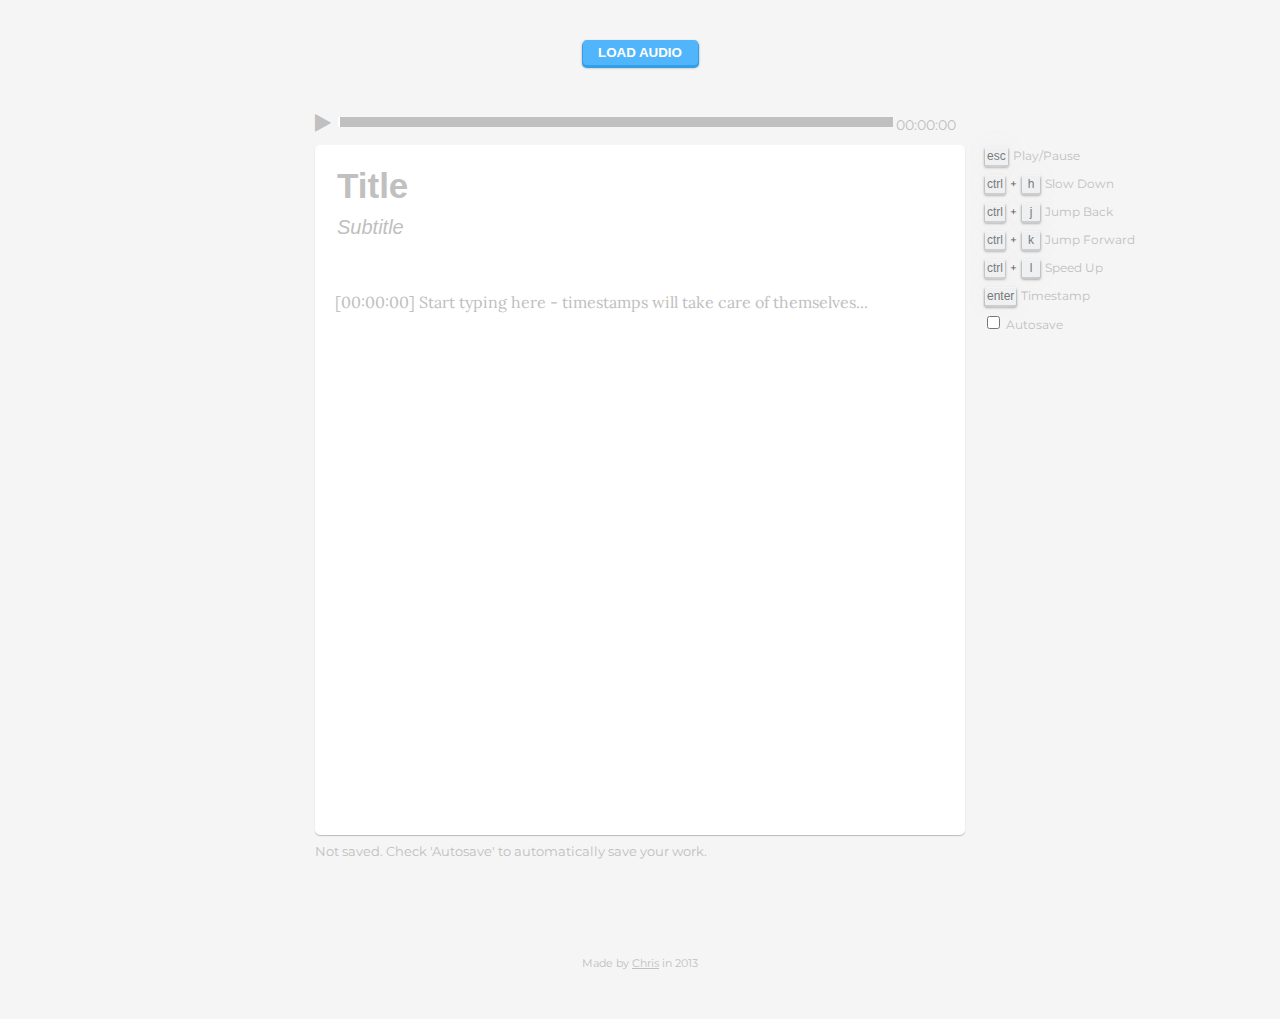
<file: index.html>
<!DOCTYPE html>
<head>
	<title>Transcription Sucks</title>
	<meta http-equiv="Content-Type" content="text/html; charset=utf-8" />
	<meta name="description" content="Transcription Sucks. Here's a tool trying to make it slightly less awful." />

    <link href='http://fonts.googleapis.com/css?family=Montserrat:400,700|Lora:400,700' rel='stylesheet' type='text/css'>
    <link href="http://maxcdn.bootstrapcdn.com/font-awesome/4.2.0/css/font-awesome.min.css" rel="stylesheet" type='text/css'>

	<link rel="stylesheet" href="css/reset.css" type="text/css" />
	<link rel="stylesheet" href="css/style.css" type="text/css" />

    <script type='text/javascript' src='https://code.jquery.com/jquery-2.1.1.min.js'></script>
    <script type="text/javascript" src="js/jquery.typing-0.2.0.min.js"></script>

    <script type="text/javascript" src="js/audiocontroller.js"></script>
    <script type="text/javascript" src="js/main.js"></script>

    <script>
      (function(i,s,o,g,r,a,m){i['GoogleAnalyticsObject']=r;i[r]=i[r]||function(){
      (i[r].q=i[r].q||[]).push(arguments)},i[r].l=1*new Date();a=s.createElement(o),
      m=s.getElementsByTagName(o)[0];a.async=1;a.src=g;m.parentNode.insertBefore(a,m)
      })(window,document,'script','//www.google-analytics.com/analytics.js','ga');

      ga('create', 'UA-38944056-2', 'auto');
      ga('send', 'pageview');
    </script>
</head>

<body>
    <div class="chooser">
        <div class="content">
            <input id="audioChooser" type="file" accept="audio/*"/><button id="audioChooserBtn">Load Audio</button>
        </div>
    </div>

    <div class="source" id="source">
        <div class="content">
            <div class="player-wrapper">
                <div class="player-button-wrapper">
                    <i class="fa fa-play disabled" id="play-pause"></i>
                </div>
                <div class="player-seek-wrapper" id="seek">
                    <div class="player-duration" id="duration"></div>
                    <div class="player-progress" id="progress"></div>
                </div>
                <div class="player-time disabled" id="time">00:00:00</div>
            </div>
        </div>
    </div>

    <div class="side-content">
        <ul class="commands">
            <li id="cmd-play"><a class="key">esc</a> <a class="command">Play/Pause</a></li>
            <li id="cmd-slower"><a class="key">ctrl</a> + <a class="key">h</a> <a class="command">Slow Down</a></li>
            <li id="cmd-rw"><a class="key">ctrl</a> + <a class="key">j</a> <a class="command">Jump Back</a></li>
            <li id="cmd-ff"><a class="key">ctrl</a> + <a class="key">k</a> <a class="command">Jump Forward</a></li>
            <li id="cmd-faster"><a class="key">ctrl</a> + <a class="key">l</a> <a class="command">Speed Up</a></li>
            <li id="cmd-stamp"><a class="key">enter</a> <a class="command">Timestamp</a></li>
            <li><input id="cmd-save" type="checkbox" name="autosave"> <a class="command">Autosave</a></li>
        </ul>
    </div>

    <div class="transcript">
        <div class="content">
            <input class="tTitle saved" id="title" placeholder="Title"/>
            <input class="tSubtitle saved" id="subtitle" placeholder="Subtitle"/>
            <textarea class="tText saved" id="text" placeholder="[00:00:00] Start typing here - timestamps will take care of themselves..."></textarea>
            <div class="tText hidden" id="hiddenText"></div>
        </div>
    </div>

    <div class="save-info content">
        <p id="save-status">Not saved. Check 'Autosave' to automatically save your work.</p>
    </div>

    <footer>
        <div class="content">
            <p>Made by <a href="http://www.iammueller.com" target="_blank">Chris</a> in 2013</p>
        </div>
    </footer>
</body>
</html>
</file>
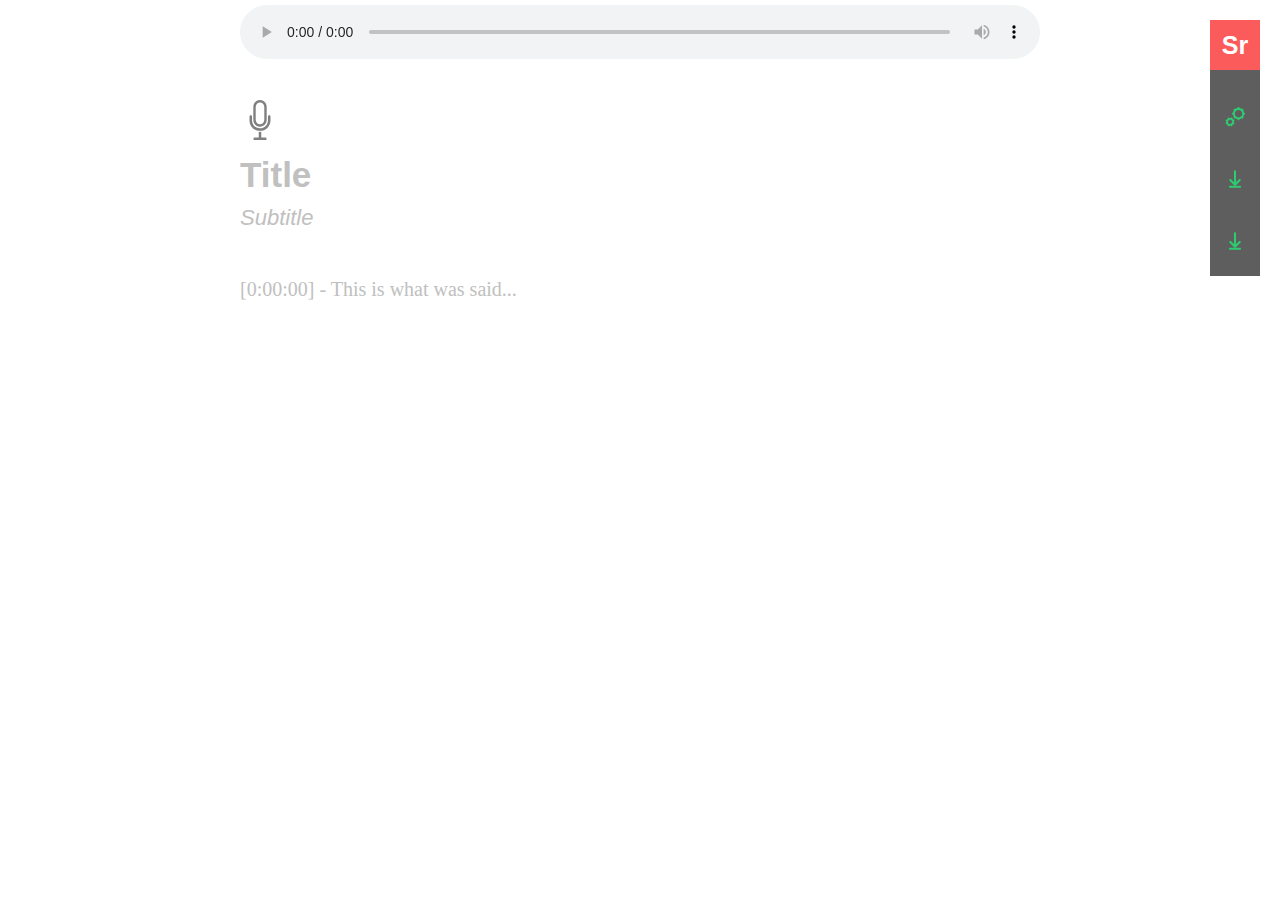
<file: site/index.html>
<!DOCTYPE html>
<head>
	<title>Scriberrr - making transcription slightly less shitty.</title>
	<meta http-equiv="Content-Type" content="text/html; charset=utf-8" />
	<meta name="description" content="Scriberrr is here to help reduce the misery that is transcribing interviews. Free, open, and even available for you to download and use offline." />

	<link rel="stylesheet" href="css/reset.css" type="text/css" />
	<link rel="stylesheet" href="css/style.css" type="text/css" />

    <script type='text/javascript' src='http://ajax.googleapis.com/ajax/libs/jquery/1.7.1/jquery.min.js'></script>
    <script type="text/javascript" src="js/jquery.jplayer.min.js"></script>
    <script type="text/javascript" src="js/jwerty.js"></script>
</head>

<body>

<div id="siteNav">
    <button id="navLogo"><span class="logo">Sr<span></button>
    <div id="navTray">
        <ul>
            <li><a href id="settingsNav"></a></li>
            <li><a href id="exportNav"/></a></li>
            <li><a href id="downloadNav"/></a></li>
        </ul>
    </div>
</div>

<div class="container">

    <div class="source">
        <div id="commandBar">
            <ul>
                <li><a href id="pausePlay"><strong>esc</strong> - Pause/Play</a></li>
                <li><a href id="timestamp"><strong>alt+h</strong> - Timestamp</a></li>
                <li><a href id="rewind"><strong>alt+j</strong> - Jump Back</a></li>
                <li><a href id="forward"><strong>alt+k</strong> - Jump Ahead</a></li>
                <li><a href id="slower"><strong>alt+l</strong> - Slower</a></li>
                <li><a href id="faster"><strong>alt+;</strong> - Faster</a></li>
                <li><a href id="bookmark"><strong>alt+b</strong> - Bookmark</a></li>
                <li><a href id="screenshot"><strong>alt+n</strong> - Screenshot</a></li>          
            </ul>
        </div>
        <div id="audioBar">
            <audio id="audioPlayer" controls preload="none"></audio>
        </div>
    </div>
    
    <div class="editor">
        <span><input id="audioChooser" type="file"/><a href id="audioChooseNav"></a></span>
        <h1 class="tTitle empty" contenteditable="true" data-ghost-text="Title"></h1>
        <h2 class="tSubTitle empty" contenteditable="true" data-ghost-text="Subtitle"></h1>
        <p class="tText empty" contenteditable="true" data-ghost-text="[0:00:00] - This is what was said..."></p>
    </div>
</div>

<script type="text/javascript" src="js/main.js"></script>

</body>
</html>
</file>
<file: css/style.css>
* {
    -webkit-box-sizing: border-box; /* Safari/Chrome, other WebKit */
    -moz-box-sizing: border-box;    /* Firefox, other Gecko */
    box-sizing: border-box;         /* Opera/IE 8+ */
}

html, body {
    height: 100%
}

body {
    min-width: 1080px;
    background: #f5f5f5;

	font-size: 13px;
	font-family: 'Montserrat', Arial, sans-serif;
    font-weight: 400;
    color: #444444;
}

b {
    font-weight: bold;
}

input:focus,
textarea:focus,
button:focus {
    outline: none;
}

button {
    display: block;
    padding: 5px;
    background: #51b5fc;

    border: none;
    -webkit-border-radius: 4px; /* Safari 3-4, iOS 1-3.2, Android 1.6- */
    -moz-border-radius: 4px; /* Firefox 1-3.6 */
    border-radius: 4px; /* Opera 10.5, IE 9, Safari 5, Chrome, Firefox 4, iOS 4, Android 2.1+ */

    -webkit-box-shadow: 0 2px 0 1px #329feb, 0 2px 3px #444;
    -moz-box-shadow: 0 2px 0 1px #329feb, 0 2px 3px #444;
    box-shadow: 0 2px 0 1px #329feb, 0 2px 3px #444;

    color: white;
    font-weight: 700;
    text-transform: uppercase;
}

button:hover {
    background: #6ec3ff;
}

.key {
    display: inline-block;
    min-width: 18px;
    height: 18px;
    margin: 2px;
    padding: 2px;
    background: #EFF0F2;

    border-top: 1px solid #F5F5F5;
    -webkit-border-radius: 1px;
    -moz-border-radius: 1px;
    border-radius: 1px;

    -webkit-box-shadow: 0 0 25px #eee, 0 2px 0 #c0c0c0, 0 2px 3px #444;
    -moz-box-shadow: 0 0 25px #eee, 0 2px 0 #c0c0c0, 0 2px 3px #444;
    box-shadow: 0 0 25px #eee, 0 2px 0 #c0c0c0, 0 2px 3px #444;

    text-align: center;
    font-size: 12px;
    font-family: sans-serif;
    color: #777;

    -webkit-transition: all .05s;
    -moz-transition: all .05s;
    transition: all .05s;
}

.highlight .key {
    background: #51b5fc;
    -webkit-box-shadow: 0 2px 0 1px #329feb, 0 2px 3px #444;
    -moz-box-shadow: 0 2px 0 1px #329feb, 0 2px 3px #444;
    box-shadow: 0 2px 0 1px #329feb, 0 2px 3px #444;
    color: white;
}

/** Make placeholder text consistent **/

::-webkit-input-placeholder {
   color: #c0c0c0;
}

:-moz-placeholder { /* Firefox 18- */
   color: #c0c0c0;
}

::-moz-placeholder {  /* Firefox 19+ */
   color: #c0c0c0;
}

:-ms-input-placeholder {
   color: #c0c0c0;
}


/** General **/

.content {
    position: relative;
    width: 650px;
    margin: auto;
}

.fixed {
    position: fixed !important;
    z-index: 1070;
    top: 0;
}


/** Audio Player **/

.player-wrapper {
    width: 650px;
    height: 25px;
}

.player-button-wrapper {
    display: inline-block;
    color: #51b5fc;
    cursor: pointer;
}

.player-button-wrapper i {
    display: block;
    width: 20px;
    height: 20px;
    font-size: 20px;
}

.player-seek-wrapper {
    display: inline-block;
    position: relative;
    width: 555px;
    height: 100%;
    cursor: pointer;
}

.player-duration, .player-progress {
    position: absolute;
    top: 0;
    left: 0;
    height: 10px;
    margin: 12px 0 5px 0;
}

.player-duration {
    width: 100%;
    background-color: #c0c0c0;
}

.player-progress {
    max-width: 100%;
    background-color: #51b5fc;
    border-right: 2px solid white;
}

.player-time {
    display: inline-block;
    font-size: 14px;
    color: #51b5fc;
}

.disabled {
    color: #c0c0c0;
}


/** The chooser**/

.chooser input {
    opacity: 0;
    position: absolute;
    top: -40px;
}

.chooser button {
    margin: 40px auto;
    width: 115px;
}


/** The Source bar - holds the audio/video players **/

.source {
    width: 100%;
    height: 35px;
    margin-bottom: 5px;
    background-color: #f5f5f5;
}


/** The list of commands **/

.side-content {
    position: relative;
    width: 990px;
    margin: auto;
}

.commands {
    float: right;
}

.commands li {
    margin-bottom: 6px;
    font-size: 12px;
}

.commands li .command {
    color:#c0c0c0;
}


/** The transcript text **/

.transcript .content {
    padding: 20px;
    background-color: white;
    -webkit-border-radius: 5px; /* Safari 3-4, iOS 1-3.2, Android 1.6- */
    -moz-border-radius: 5px; /* Firefox 1-3.6 */
    border-radius: 5px; /* Opera 10.5, IE 9, Safari 5, Chrome, Firefox 4, iOS 4, Android 2.1+ */
    -webkit-box-shadow: 0 1px 1px #bbbbbb;
    -moz-box-shadow: 0 1px 1px #bbbbbb;
    box-shadow: 0 1px 1px #bbbbbb;
}

.tTitle, .tSubtitle, .tText {
    display: block;
    margin: 0;
    border: 0;
    word-wrap: break-word;
    width: 100%;
}

.tTitle {
    font-size: 35px;
    font-weight: 700;
    margin-bottom: 8px;
}

.tSubtitle {
    font-size: 20px;
    font-style: italic;
    margin-bottom: 50px;
    color: #adadad;
}

.tText {
    font-family: 'Lora', Georgia, serif;
    font-size: 16px;
    line-height: 25px;
    padding: 0;
    margin-bottom: 25px;
    min-height: 500px;
    overflow: hidden;
    resize: none;
}

.hidden {
    display: none;
    white-space: pre-wrap;
}

#hiddenText {
    padding: 20px;
}

.save-info {
    margin-top: 10px;
    color: #c0c0c0;
}

/** Footer **/

footer {
  padding: 100px 0 50px;
  font-size: 11px;
  text-align: center;
  color: #c0c0c0;
}

footer a {
    color: inherit;
}
</file>
<file: site/css/style.css>
html, body, .container {
    height: 100%;
}

body {
	font-size: 13px;
	background: #fff; 
	font-family: Arial;
}

h1, h2 {
    font-family: Arial;
}

p {
    font-family: Georgia;
}

strong {
    font-weight: bold;
}

a {
    text-decoration: none;
}

input:focus,
select:focus,
textarea:focus,
button:focus {
    outline: none;
}


/** Navigation **/

#siteNav {
    position: fixed;
    top: 20px;
    right: 20px;
    width: 50px;
}

#navLogo {
    width: 100%;
    height: 50px;
    z-index: 700;
    border: 0;
    font-size: 25px;
    font-weight: bold;
    text-align: center;
    color: white;
    background-color: #FC5B5B;
    cursor: pointer;
}

#navTray {
    width: 100%;
    background-color: #5E5E5E;
}

#navTray ul {
    padding-top: 20px;
}

#navTray ul li {
    display: inline-block;
}

#navTray ul li a {
    display: block;
    width: 30px;
    height: 30px;
    margin: 15px 13px;
    background-size: 24px 24px;
    background-repeat:no-repeat;
}

#settingsNav {
    background-image: url('../img/gears.svg');
}

#exportNav {
    background-image: url('../img/download.svg');
}

#downloadNav {
    background-image: url('../img/download.svg');
}




/** General **/

.container {
    position: relative;
    max-width: 800px;
    margin: auto;
}



/** The Source bar - holds the audio/video players **/

.source {
    position: fixed;
    top: 0;
    background-color: white;
}

#commandBar {
    display: none;
    padding: 5px 0 5px 25px;
    background-color: #ECF0F1;
}

#commandBar ul li {
    display: inline-block;
    margin-right: 20px;
}

#commandBar ul li a {
    display: block;
    color: #7F8C8D;
}

#audioBar {
    height: 40px;
}

#audioPlayer {
    width: 800px;    
    padding: 5px 0;
}



/** The editor portion **/

.editor {
    padding: 100px 0;
}

#audioChooser {
    display: none;
}

#audioChooseNav {
    display: inline-block;
    width: 40px;
    height: 40px;
    margin: 0 15px 15px 0;
    background-size: 40px 40px;
    background-repeat:no-repeat;
}

#audioChooseNav {
    background-image: url('../img/mic.svg');
}



/** The transcript text **/

.tTitle {
    font-size: 35px;
    font-weight: bold;
    margin-bottom: 15px;
}

.tSubTitle {
    font-size: 22px;
    font-style: italic;
    margin-bottom: 50px;
}

.tText {
    font-size: 20px;
    margin-bottom: 25px;
}

.tTitle, .tSubTitle, .tText {
    outline: 0;
    word-wrap: break-word;
}

.empty:after {
    content: attr(data-ghost-text);
    color: #c0c0c0;
}

.tText .tStamp {
    font-weight: bold;
}
</file>
